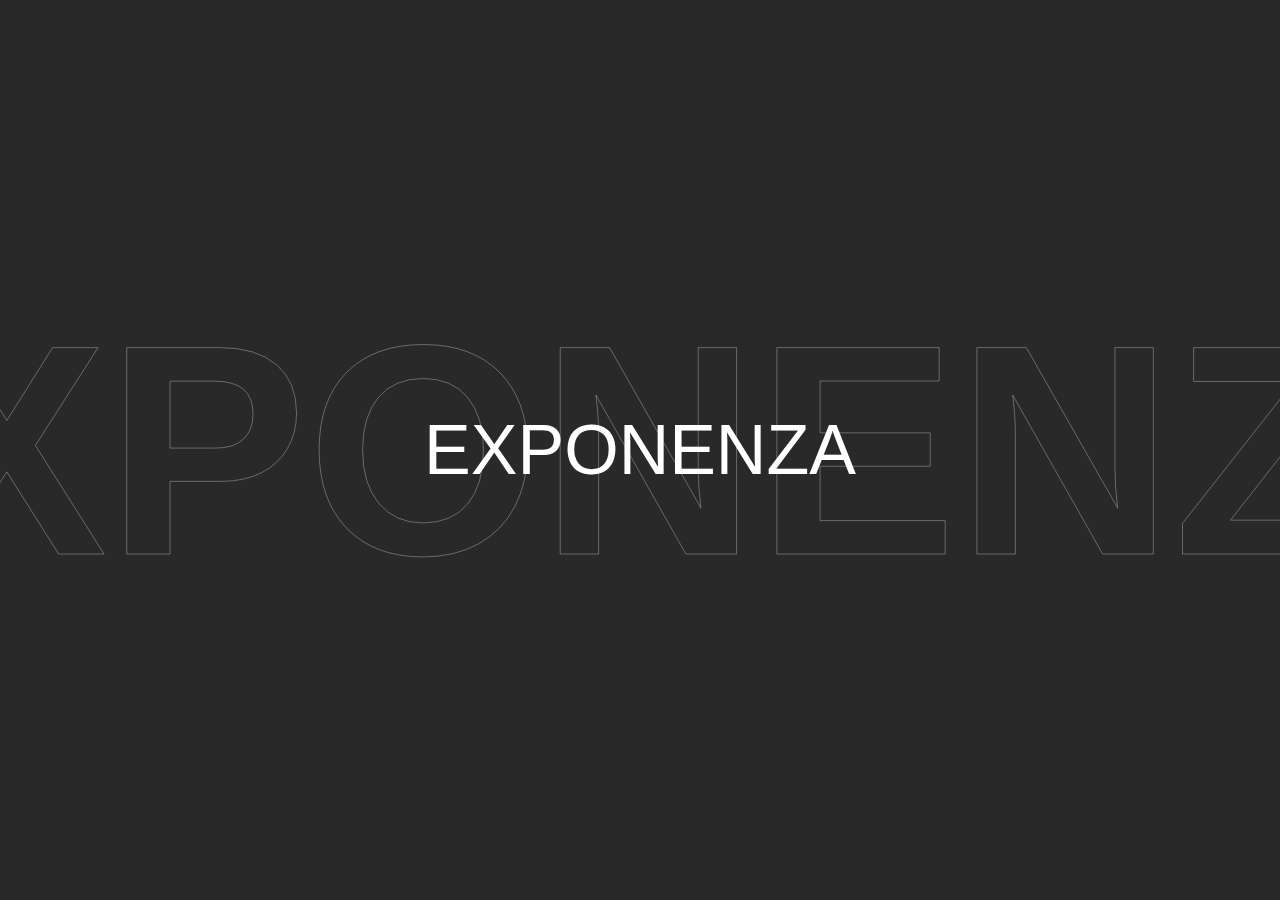
<file: New animations testing/index.html>
<!DOCTYPE html>
<html lang="en">
<head>
  <meta charset="UTF-8">
  <meta name="viewport" content="width=device-width, initial-scale=1.0">
  <title>Title Animation</title>
  <link rel="stylesheet" href="style.css">
</head>
<body>
  <div class="hero">
    <div class="title">
      <h1>EXPONENZA</h1>
      <div class="back-text">
        <span>EXPONENZA</span>
      </div>
    </div>
  </div>

  <script>
    window.onload = function() {
      const spanTexts = document.querySelectorAll(".back-text span");
      spanTexts.forEach(span => span.classList.add("active"));
    };
  </script>
</body>
</html>
</file>
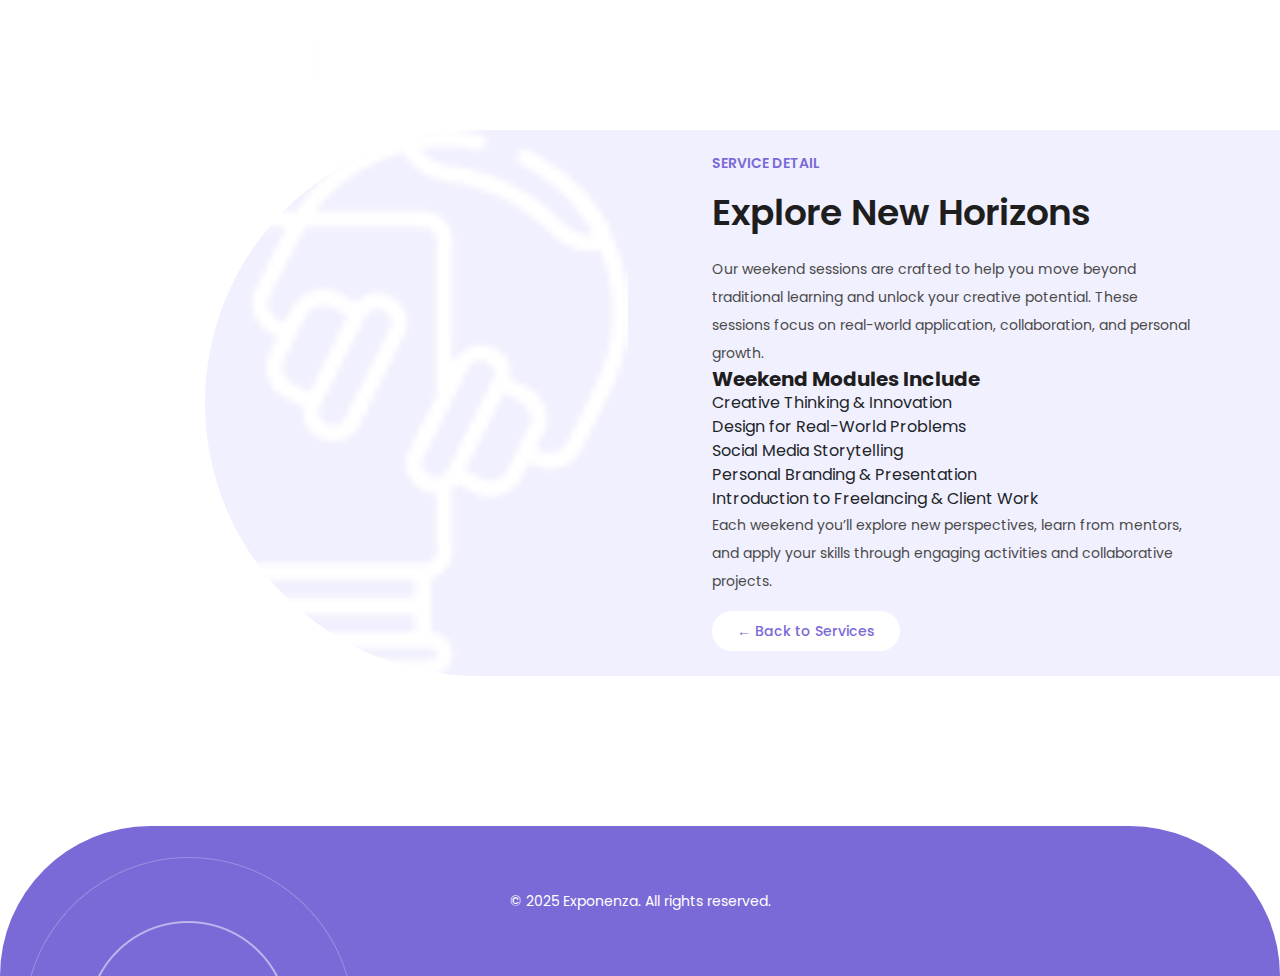
<file: explore-new-horizons - Copy.html>
<!DOCTYPE html>
<html lang="en">

<head>
  <meta charset="utf-8">
  <meta name="viewport" content="width=device-width, initial-scale=1, shrink-to-fit=no">
  <title>Explore New Horizons | Exponenza</title>
  <link href="vendor/bootstrap/css/bootstrap.min.css" rel="stylesheet">
  <link rel="stylesheet" href="assets/css/fontawesome.css">
  <link rel="stylesheet" href="assets/css/templatemo-scholar.css">
  <link rel="stylesheet" href="assets/css/owl.css">
  <link rel="stylesheet" href="assets/css/animate.css">
</head>

<body>

  <!-- Header -->
  <header class="header-area header-sticky">
    <div class="container">
      <nav class="main-nav">
        <a href="index.html" class="logo"><h1>Exponenza</h1></a>
        <ul class="nav">
          <li><a href="index.html#top">Home</a></li>
          <li><a href="index.html#services" class="active">Services</a></li>
          <li><a href="index.html#courses">Courses</a></li>
          <li><a href="index.html#team">Team</a></li>
          <li><a href="index.html#events">Events</a></li>
          <li><a href="index.html#contact">Register Now!</a></li>
        </ul>
      </nav>
    </div>
  </header>

  <section class="section about-us">
    <div class="container">
      <div class="row align-items-center">
        <div class="col-lg-6">
          <img src="assets/images/service-02.png" alt="Explore New Horizons" class="img-fluid">
        </div>
        <div class="col-lg-6">
          <div class="section-heading">
            <h6>Service Detail</h6>
            <h2>Explore New Horizons</h2>
            <p>Our weekend sessions are crafted to help you move beyond traditional learning and unlock your creative potential. These sessions focus on real-world application, collaboration, and personal growth.</p>
            <h5>Weekend Modules Include</h5>
            <ul>
              <li>Creative Thinking & Innovation</li>
              <li>Design for Real-World Problems</li>
              <li>Social Media Storytelling</li>
              <li>Personal Branding & Presentation</li>
              <li>Introduction to Freelancing & Client Work</li>
            </ul>
            <p>Each weekend you’ll explore new perspectives, learn from mentors, and apply your skills through engaging activities and collaborative projects.</p>
            <div class="main-button mt-3">
              <a href="index.html#services">← Back to Services</a>
            </div>
          </div>
        </div>
      </div>
    </div>
  </section>

  <footer>
    <div class="container">
      <div class="col-lg-12">
        <p>© 2025 Exponenza. All rights reserved.</p>
      </div>
    </div>
  </footer>

  <script src="vendor/jquery/jquery.min.js"></script>
  <script src="vendor/bootstrap/js/bootstrap.min.js"></script>
  <script src="assets/js/custom.js"></script>
</body>
</html>
</file>
<file: New animations testing/style.css>
* {
  margin: 0;
  padding: 0;
  font-family: 'Poppins', sans-serif;
  box-sizing: border-box;
}

.hero {
  height: 100vh;
  background: #292929;
  display: flex;
  justify-content: center;
  align-items: center;
}

.title {
  text-align: center;
  color: #fff;
  position: relative;
}

.title h1 {
  font-size: 70px;
  font-weight: 500;
  position: relative;
  z-index: 10;
}

.back-text {
  position: absolute;
  top: 50%;
  left: 50%;
  transform: translate(-50%, -50%);
}

.back-text span {
  display: inline-block;
  font-size: 300px;
  font-weight: 700;
  -webkit-text-stroke: 1px rgba(255,255,255,0.3);
  -webkit-text-fill-color: transparent;
  transform: translateY(100px);
  transition: transform 0.6s ease;
}

.back-text span.active {
  transform: translateY(0);
}
</file>
<file: assets/css/templatemo-scholar.css>
/* 

TemplateMo 586 Scholar

https://templatemo.com/tm-586-scholar

*/

/* ---------------------------------------------
Table of contents
------------------------------------------------
01. font & reset css
02. reset
03. global styles
04. header
05. banner
06. features
07. testimonials
08. contact
09. footer

--------------------------------------------- */
/* 
---------------------------------------------
font & reset css
--------------------------------------------- 
*/
@import url("https://fonts.googleapis.com/css2?family=Poppins:wght@100;200;300;400;500;600;700;800;900");
/* 
---------------------------------------------
reset
--------------------------------------------- 
*/
html, body, div, span, applet, object, iframe, h1, h2, h3, h4, h5, h6, p, blockquote, div
pre, a, abbr, acronym, address, big, cite, code, del, dfn, em, font, img, ins, kbd, q,
s, samp, small, strike, strong, sub, sup, tt, var, b, u, i, center, dl, dt, dd, ol, ul, li,
figure, header, nav, section, article, aside, footer, figcaption {
  margin: 0;
  padding: 0;
  border: 0;
  outline: 0;
}

.clearfix:after {
  content: ".";
  display: block;
  clear: both;
  visibility: hidden;
  line-height: 0;
  height: 0;
}

.clearfix {
  display: inline-block;
}

html[xmlns] .clearfix {
  display: block;
}

* html .clearfix {
  height: 1%;
}

ul, li {
  padding: 0;
  margin: 0;
  list-style: none;
}

header, nav, section, article, aside, footer, hgroup {
  display: block;
}

* {
  box-sizing: border-box;
}

html, body {
  font-family: 'Poppins', sans-serif;
  -ms-text-size-adjust: 100%;
  -webkit-font-smoothing: antialiased;
  -moz-osx-font-smoothing: grayscale;
}

a {
  text-decoration: none !important;
}

h1, h2, h3, h4, h5, h6 {
  color: #1e1e1e;
  margin-top: 0px;
  margin-bottom: 0px;
  font-weight: 700;
}

ul {
  margin-bottom: 0px;
}

p {
  font-size: 14px;
  line-height: 28px;
  color: #4a4a4a;
}

img {
  width: 100%;
  overflow: hidden;
}

/* 
---------------------------------------------
Global Styles
--------------------------------------------- 
*/
html,
body {
  font-family: 'Poppins', sans-serif;
}

::selection {
  background: #7a6ad8;
  color: #fff;
}

::-moz-selection {
  background: #7a6ad8;
  color: #fff;
}

.section {
  padding-top: 30px;
  margin-top: 120px;
}

.section-heading {
  margin-bottom: 60px;
}

.section-heading h2 {
  font-size: 36px;
  font-weight: 600;
  text-transform: capitalize;
  margin: 20px 0;
  line-height: 44px;
}

.section-heading h2 em {
  color: #7a6ad8;
  font-style: normal;
}

.section-heading h6 {
  color: #7a6ad8;
  font-size: 14px;
  text-transform: uppercase;
  font-weight: 600;
}

.main-button a {
  display: inline-block;
  background-color: #fff;
  color: #7a6ad8;
  font-size: 14px;
  font-weight: 500;
  height: 40px;
  line-height: 40px;
  padding: 0px 25px;
  border-radius: 20px;
  transition: all .3s;
}

.main-button a:hover {
  background-color: #7a6ad8;
  color: #fff;
}

/* 
---------------------------------------------
Pre-loader Style
--------------------------------------------- 
*/

.js-preloader {
  position: fixed;
  top: 0;
  left: 0;
  right: 0;
  bottom: 0;
  background-color: rgba(0,0,0,0.99);
  display: -webkit-box;
  display: flex;
  -webkit-box-align: center;
  align-items: center;
  -webkit-box-pack: center;
  justify-content: center;
  opacity: 1;
  visibility: visible;
  z-index: 9999;
  -webkit-transition: opacity 0.25s ease;
  transition: opacity 0.25s ease;
}

.js-preloader.loaded {
  opacity: 0;
  visibility: hidden;
  pointer-events: none;
}

@-webkit-keyframes dot {
  50% {
      -webkit-transform: translateX(96px);
      transform: translateX(96px);
  }
}

@keyframes dot {
  50% {
      -webkit-transform: translateX(96px);
      transform: translateX(96px);
  }
}

@-webkit-keyframes dots {
  50% {
      -webkit-transform: translateX(-31px);
      transform: translateX(-31px);
  }
}

@keyframes dots {
  50% {
      -webkit-transform: translateX(-31px);
      transform: translateX(-31px);
  }
}

.preloader-inner {
  position: relative;
  width: 142px;
  height: 40px;
  background: transparent;
}

.preloader-inner .dot {
  position: absolute;
  width: 16px;
  height: 16px;
  top: 12px;
  left: 15px;
  background: #7a6ad8;
  border-radius: 50%;
  -webkit-transform: translateX(0);
  transform: translateX(0);
  -webkit-animation: dot 2.8s infinite;
  animation: dot 2.8s infinite;
}

.preloader-inner .dots {
  -webkit-transform: translateX(0);
  transform: translateX(0);
  margin-top: 12px;
  margin-left: 31px;
  -webkit-animation: dots 2.8s infinite;
  animation: dots 2.8s infinite;
}

.preloader-inner .dots span {
  display: block;
  float: left;
  width: 16px;
  height: 16px;
  margin-left: 16px;
  background: #7a6ad8;
  border-radius: 50%;
}



/* 
---------------------------------------------
Header Style
--------------------------------------------- 
*/

.background-header {
  background-color: #7a6ad8 !important;
  border-radius: 0px 0px 25px 25px;
  height: 80px!important;
  position: fixed!important;
  top: 0!important;
  left: 0;
  right: 0;
  box-shadow: 0px 0px 10px rgba(0,0,0,0.15)!important;
  -webkit-transition: all .5s ease 0s;
  -moz-transition: all .5s ease 0s;
  -o-transition: all .5s ease 0s;
  transition: all .5s ease 0s;
}

.header-area {
  position: absolute;
  background-color: transparent;
  top: 40px;
  left: 0;
  right: 0;
  z-index: 100;
  -webkit-transition: all .5s ease 0s;
  -moz-transition: all .5s ease 0s;
  -o-transition: all .5s ease 0s;
  transition: all .5s ease 0s;
}

.header-area .main-nav {
  background: transparent;
  display: flex
}

.header-area .main-nav .logo {
  -webkit-transition: all 0.3s ease 0s;
  -moz-transition: all 0.3s ease 0s;
  -o-transition: all 0.3s ease 0s;
  transition: all 0.3s ease 0s;
  display: inline-block;
}

.header-area .main-nav .logo h1 {
  font-size: 36px;
  text-transform: uppercase;
  color: #fff;
  font-weight: 600;
  margin-right: 20px;
  padding-right: 20px;
  border-right: 1px solid rgba(250, 250, 250, 0.3);
}

.background-header .main-nav .logo,
.background-header .main-nav #search {
  margin-top: 18px;
}

.header-area .main-nav #search {
  position: relative;
}

.header-area .main-nav #search input {
  background-color: rgba(255, 255, 255, 0.10);
  height: 44px;
  width: 250px;
  border-radius: 23px;
  border: none;
  color: #fff;
  font-size: 14px;
  font-weight: 300;
  padding: 0px 20px 0px;
}

.header-area .main-nav #search input::placeholder {
  color: rgba(250, 250, 250, 0.75);
}

.header-area .main-nav #search i {
  position: absolute;
  color: #fff;
  right: 20px;
  top: 15px;
  font-size: 16px;
}

.header-area .main-nav ul.nav {
  border-radius: 0px 0px 25px 25px;
  flex-basis: 100%;
  margin-right: 0px;
  justify-content: right;
  -webkit-transition: all 0.3s ease 0s;
  -moz-transition: all 0.3s ease 0s;
  -o-transition: all 0.3s ease 0s;
  transition: all 0.3s ease 0s;
  position: relative;
  z-index: 999;
}

.header-area .main-nav .nav li:last-child {
  padding-right: 0px;
}

.header-area .main-nav .nav li {
  padding-left: 5px;
  padding-right: 5px;
  height: 40px;
  line-height: 40px;
}

.header-area .main-nav .nav li a {
  display: block;
  padding-left: 20px;
  padding-right: 20px;
  border-radius: 20px;
  font-weight: 300;
  font-size: 14px;
  height: 40px;
  line-height: 40px;
  text-transform: capitalize;
  color: #fff;
  -webkit-transition: all 0.4s ease 0s;
  -moz-transition: all 0.4s ease 0s;
  -o-transition: all 0.4s ease 0s;
  transition: all 0.4s ease 0s;
  border: transparent;
  letter-spacing: .25px;
}

.background-header .main-nav .nav {margin-top: 20px;}

.background-header .main-nav .nav li {
  height: 80px;
  line-height: 80px;
}

.header-area .main-nav .nav li:hover a {
  opacity: 0.8;
}
.header-area .main-nav .nav li a.active {
  color: #fff;
  background-color: rgba(255, 255, 255, 0.10);
  opacity: 1;
}

.background-header .main-nav .nav li:hover a {
  opacity: 0.8;
}
.background-header .main-nav .nav li a.active {
  color: #fff;
  background-color: rgba(255, 255, 255, 0.10);
  opacity: 1;
}

.header-area .main-nav .menu-trigger {
  cursor: pointer;
  position: absolute;
  top: 33px;
  width: 32px;
  height: 40px;
  text-indent: -9999em;
  z-index: 99;
  right: 20px;
  display: none;
}

.background-header .main-nav .menu-trigger {
  top: 20px;
}

.header-area .main-nav .menu-trigger span,
.header-area .main-nav .menu-trigger span:before,
.header-area .main-nav .menu-trigger span:after {
  -moz-transition: all 0.4s;
  -o-transition: all 0.4s;
  -webkit-transition: all 0.4s;
  transition: all 0.4s;
  background-color: #fff;
  display: block;
  position: absolute;
  width: 30px;
  height: 2px;
  left: 0;
}

.header-area .main-nav .menu-trigger span:before,
.header-area .main-nav .menu-trigger span:after {
  -moz-transition: all 0.4s;
  -o-transition: all 0.4s;
  -webkit-transition: all 0.4s;
  transition: all 0.4s;
  background-color: #fff;
  display: block;
  position: absolute;
  width: 30px;
  height: 2px;
  left: 0;
  width: 75%;
}

.header-area .main-nav .menu-trigger span:before,
.header-area .main-nav .menu-trigger span:after {
  content: "";
}

.header-area .main-nav .menu-trigger span {
  top: 16px;
}

.header-area .main-nav .menu-trigger span:before {
  -moz-transform-origin: 33% 100%;
  -ms-transform-origin: 33% 100%;
  -webkit-transform-origin: 33% 100%;
  transform-origin: 33% 100%;
  top: -10px;
  z-index: 10;
}

.header-area .main-nav .menu-trigger span:after {
  -moz-transform-origin: 33% 0;
  -ms-transform-origin: 33% 0;
  -webkit-transform-origin: 33% 0;
  transform-origin: 33% 0;
  top: 10px;
}

.header-area .main-nav .menu-trigger.active span,
.header-area .main-nav .menu-trigger.active span:before,
.header-area .main-nav .menu-trigger.active span:after {
  background-color: transparent;
  width: 100%;
}

.header-area .main-nav .menu-trigger.active span:before {
  -moz-transform: translateY(6px) translateX(1px) rotate(45deg);
  -ms-transform: translateY(6px) translateX(1px) rotate(45deg);
  -webkit-transform: translateY(6px) translateX(1px) rotate(45deg);
  transform: translateY(6px) translateX(1px) rotate(45deg);
  background-color: #fff;
}

.background-header .main-nav .menu-trigger.active span:before {
  background-color: #fff;
}

.header-area .main-nav .menu-trigger.active span:after {
  -moz-transform: translateY(-6px) translateX(1px) rotate(-45deg);
  -ms-transform: translateY(-6px) translateX(1px) rotate(-45deg);
  -webkit-transform: translateY(-6px) translateX(1px) rotate(-45deg);
  transform: translateY(-6px) translateX(1px) rotate(-45deg);
  background-color: #fff;
}

.background-header .main-nav .menu-trigger.active span:after {
  background-color: #fff;
}

.header-area.header-sticky .nav li a.active {
  color: #fff;
}

.visible{
  display:inline !important;
}

@media (max-width: 1200px) {
  .header-area .main-nav .nav li {
    padding-left: 2px;
    padding-right: 2px;
  }
  .header-area .main-nav .nav li a {
    padding-left: 10px;
    padding-right: 10px;
  }

}

@media (max-width: 767px) {
  .background-header .main-nav .nav,
  .header-area .main-nav .nav {
    background-color: #f1f0fe;
  }
  .background-header .main-nav .nav li a,
  .header-area .main-nav .nav li a {
    line-height: 50px;
    height: 50px;
    font-weight: 400;
    color: #1e1e1e;
    background-color: #f1f0fe;
     border-radius: 0px 0px 25px 25px;
  }
  .background-header .main-nav .nav li,
  .header-area .main-nav .nav li {
    border-top: 1px solid #ddd;
    background-color: #f1f0fe;
    height: 50px;
    border-radius: 0px 0px 25px 25px;
  }
  .background-header .main-nav .nav li:last-child,
  .header-area .main-nav .nav li:last-child {
    border-radius: 0px 0px 25px 25px;
  }
  .header-area .main-nav .nav {
    height: auto;
    flex-basis: 100%;
  }
  .header-area .main-nav .logo {
    position: absolute;
    left: 30px;
    top: 0px;
  }
  .background-header .main-nav .logo {
    top: 0px;
  }
  .background-header .main-nav .border-button {
    top: 0px !important;
  }
  .header-area .main-nav .border-button {
    position: absolute;
    top: 15px;
    right: 70px;
  }
  .header-area.header-sticky .nav li a:hover,
  .header-area.header-sticky .nav li a.active {
    color: #7a6ad8!important;
    opacity: 1;
  }
  .header-area.header-sticky .nav li.search-icon a {
    width: 100%;
  }
  .header-area {
    background-color: transparent;
    padding: 0px 15px;
    height: 80px;
    box-shadow: none;
    text-align: center;
  }
  .header-area .container {
    padding: 0px;
  }
  .header-area .logo {
    margin-left: 0px;
    margin-top: 30px;
  }
  .header-area .menu-trigger {
    display: block !important;
  }
  .header-area .main-nav {
    overflow: hidden;
  }
  .header-area .main-nav .nav {
    float: none;
    width: 100%;
    display: none;
    -webkit-transition: all 0s ease 0s;
    -moz-transition: all 0s ease 0s;
    -o-transition: all 0s ease 0s;
    transition: all 0s ease 0s;
    margin-left: 0px;
  }
  .header-area .main-nav .nav li:first-child {
    border-top: 1px solid #eee;
  }
  .header-area.header-sticky .nav {
    margin-top: 100px !important;
  }
  .background-header.header-sticky .nav {
    margin-top: 80px !important;
  }
  .header-area .main-nav .nav li {
    width: 100%;
    background: #fff;
    padding-left: 0px !important;
    padding-right: 0px !important;
  }
  
}

/* 
---------------------------------------------
Banner Style
--------------------------------------------- 
*/

.main-banner {
  background-image: url(../images/banner-bg.jpg);
  background-position: right bottom;
  background-repeat: no-repeat;
  background-size: cover;
  padding: 170px 0px 120px 0px;
}

.main-banner .item-1 {
  background-image: url(../images/banner-item-01.jpg);
}

.main-banner .item-2 {
  background-image: url(../images/banner-item-02.jpg);
}

.main-banner .item-3 {
  background-image: url(../images/banner-item-03.jpg);
}

.main-banner .item {
  background-repeat: no-repeat;
  background-position: center center;
  background-size: cover;
  border-radius: 25px;
  padding: 100px 100px;
  margin-left: 130px;
}

.main-banner .item span.category {
  background-color: #7a6ad8;
  color: #fff;
  font-size: 14px;
  text-transform: uppercase;
  padding: 5px 15px;
  border-radius: 20px;
  display: inline-block;
  margin-bottom: 50px;
}

.main-banner .item h2 {
  font-size: 48px;
  font-weight: 700;
  color: #fff;
  line-height: 70px;
  width: 60%;
  margin-bottom: 40px;
}

.main-banner .item p {
  color: #fff;
  width: 65%;
}

.main-banner .item .buttons {
  display: flex;
  margin-top: 50px;
}

.main-banner .item .buttons .main-button {
  margin-right: 30px;
}

.main-banner .item .buttons .main-button a {
  font-size: 14px;
  color: #7a6ad8;
  background-color: #fff;
  display: inline-block;
  height: 50px;
  line-height: 50px;
  padding: 0px 25px;
  border-radius: 25px;
  font-weight: 500;
}

.main-banner .item .buttons .icon-button i {
  color: #7a6ad8;
  background-color: #fff;
  display: inline-block;
  height: 50px;
  width: 50px;
  text-align: center;
  line-height: 50px;
  border-radius: 50%;
  margin-right: 10px;
  font-size: 16px;
}

.main-banner .item .buttons .icon-button a {
  color: #fff;
  font-size: 14px;
  font-weight: 500;
}

.main-banner .owl-nav {
  position: absolute;
  max-width: 1320px;
  bottom: 23px;
  left: 0;
  text-align: right;
}

.main-banner .owl-nav .owl-prev i,
.main-banner .owl-nav .owl-next i {
  width: 50px;
  height: 50px;
  line-height: 50px;
  font-size: 24px;
  display: inline-block;
  color: #fff;
  background-color: rgba(255, 255, 255, 0.2);
  border-radius: 50%;
  opacity: 1;
  transition: all .3s;
}

.main-banner .owl-nav .owl-prev i {
  position: absolute;
  bottom: 65px;
}

.main-banner .owl-nav .owl-prev i:hover,
.main-banner .owl-nav .owl-next i:hover {
  opacity: 1;
  background-color: rgba(255, 255, 255, 0.5);
}


/* 
---------------------------------------------
Services Style
--------------------------------------------- 
*/

.services .service-item:hover .icon img {
  margin-top: -10px;
}

.services .service-item {
  position: relative;
  margin-top: 95px;
}

.services .service-item .icon {
  width: 190px;
  height: 190px;
  display: inline-block;
  text-align: center;
  line-height: 190px;
  background-color: #7a6ad8;
  border-radius: 50%;
  position: absolute;
  right: 0;
  top: -95px;
}

.services .service-item .icon img {
  max-width: 86px;
  transition: all .2s;
}

.services .service-item .main-content {
  border-radius: 25px;
  padding: 80px 30px 50px 30px;
  background-color: #f1f0fe;
  margin-bottom: 30px;
  margin-right: 80px;
  transition: all .4s;
}

.services .service-item h4 {
  font-size: 22px;
  font-weight: 600;
  margin-bottom: 15px;
  line-height: 30px;
  transition: all .4s;
}

.services .service-item p {
  color: #4a4a4a;
  margin-bottom: 25px;
}

/* 
---------------------------------------------
About Style
--------------------------------------------- 
*/

.about-us {
  position: relative;
  padding: 0px;
  margin-top: 130px;
}

.about-us:before {
  position: absolute;
  top: 0;
  bottom: 0;
  right: 0;
  z-index: -1;
  width: 84%;
  height: 100%;
  background-color: #f1f0fe;
  content: '';
  border-top-left-radius: 500px;
  border-bottom-left-radius: 500px;
}

.accordion {
  margin-top: -40px;
  margin-bottom: -40px;
  background-color: #7a6ad8;
  border-radius: 40px;
  padding: 80px 50px 50px 50px;
}

.accordion-item {
  background-color: #fff;
  border-radius: 40px !important;
  margin-bottom: 30px;
  border: none;
}

.accordion-item .accordion-button {
  outline: none;
  box-shadow: none;
  border-radius: 40px !important;
}

.accordion-button:not(.collapsed) {
  color: #7a6ad8;
  background-color: #fff;
}

h2.accordion-header button {
  padding: 15px 25px;
  font-family: 'Poppins';
  font-size: 16px;
  font-weight: 600;
}

.accordion-button::after {
  font-size: 18px;
  font-weight: 500;
  background-image: none;
  content: '+';
  width: 30px;
  height: 30px;
  display: inline-block;
  text-align: center;
  line-height: 30px;
  border-radius: 50%;
  background-color: #7a6ad8;
  color: #fff;
}

.accordion-button:not(.collapsed)::after {
  background-image: none;
  line-height: 32px;
  content: '-';
}

.accordion-body {
  padding: 0px 25px 30px 25px;
  font-size: 14px;
  line-height: 28px;
  color: #4a4a4a;
}

.about-us .section-heading {
  margin-left: 60px;
  margin-bottom: 0px;
}

.about-us .section-heading .main-button {
  margin-top: 50px;
}


/* 
---------------------------------------------
Courses Style
--------------------------------------------- 
*/

.courses {
  margin-top: 160px;
}

.event_filter {
  text-align: center;
}

.event_filter {
  background-color: #f1f0fe;
  border-radius: 50px;
  padding: 15px 40px;
  list-style: none;
  margin: 0 auto 70px;
  max-width: max-content;
}

.event_filter li {
  display: inline-block;
  margin: 0px 20px;
}

.event_filter li a {
  font-size: 14px;
  font-weight: 500;
  color: #1e1e1e;
  transition: all .3s;
}

.event_filter li

.event_filter li a.is_active,
.event_filter li a:hover {
  color: #7a6ad8;
}

.events_item .thumb {
  position: relative;
  border-radius: 25px;
  overflow: hidden;
}

.events_item .thumb img {
  margin-bottom: -5px;
}

.events_item .thumb span.category {
  position: absolute;
  left: 30px;
  top: 30px;
  font-size: 14px;
  text-transform: uppercase;
  color: #7a6ad8;
  background-color: rgba(250, 250, 250, 0.95);
  padding: 8px 20px;
  border-radius: 25px;
  font-weight: 500;
  display: inline-block;
}

.events_item .thumb span.price {
  position: absolute;
  right: -30px;
  top: -50px;
  background-color: rgba(122, 106, 216, 0.95);
  width: 130px;
  height: 130px;
  border-radius: 50%;
  display: inline-block;
  transition: all .3s;
}

.events_item .thumb span.price h6 {
  margin-top: 72px;
  margin-left: 22px;
  font-size: 28px;
  text-transform: uppercase;
  color: #fff;
  font-weight: 700;
}

.events_item .thumb span.price em {
  font-size: 18px;
  font-weight: 500;
  font-style: normal;
  vertical-align: top;
}

.events_item {
  background-color: #f1f0fe;
  border-radius: 25px;
  margin-bottom: 30px;
  position: relative;
  justify-content: center;
  align-items: center;
} 

.events_item .down-content {
  padding: 20px 30px 25px 30px;
}

.events_item .down-content span.author {
  color: #7a6ad8;
  font-size: 15px;
  display: inline-block;
  margin-bottom: 6px;
}

.events_item .down-content h4 {
  font-size: 22px;
  font-weight: 600;
  transition: all .3s;
}

.events_item:hover .down-content h4 {
  color: #7a6ad8;
}

.events_item:hover .thumb span.price {
  transform: scale(1.2);
}


/* 
---------------------------------------------
Facts Style
--------------------------------------------- 
*/

.fun-facts {
  position: relative;
  padding: 120px 0px 80px 0px;
  overflow: hidden;
}

.fun-facts:before {
  position: absolute;
  top: 0;
  bottom: 0;
  left: 0;
  z-index: -1;
  width: 95%;
  height: 100%;
  background-color: #7a6ad8;
  content: '';
  border-top-right-radius: 500px;
  border-bottom-right-radius: 500px;
}

.fun-facts:after {
  background: url(../images/contact-dec-01.png);
  position: absolute;
  left: 15%;
  opacity: 0.5;
  top: 0;
  width: 318px;
  height: 119px;
  content: '';
  z-index: 2;
}

.fun-facts .counter {
  text-align: center;
  margin-bottom: 40px;
}

.fun-facts h2 {
  color: #fff;
  font-size: 48px;
  font-weight: 700;
}

.fun-facts h2::after {
  content: '+';
  margin-left: 5px;
}

.fun-facts p {
  color: #fff;
  font-size: 15px;
  font-weight: 500;
  margin-top: 15px;
}


/* 
---------------------------------------------
Team Style
--------------------------------------------- 
*/

.team {
  margin-top: 100px;
    padding-top: 140px;
}

.team-member {
  position: relative;
}

.team-member:hover img {
  top: -120px;
}

.team-member img {
  max-width: 220px;
  border-radius: 50%;
  position: absolute;
  top: -110px;
  left: 50%;
  transform: translateX(-110px);
  transition: all .3s;
}

.team-member .main-content {
  border-radius: 25px;
  padding: 140px 30px 40px 30px;
  background-color: #f1f0fe;
  text-align: center;
}

.team-member .main-content span.category {
  color: #7a6ad8;
  font-size: 15px;
}

.team-member .main-content h4 {
  font-size: 22px;
  font-weight: 600;
  margin-top: 8px;
  margin-bottom: 15px;
}

.team-member .main-content ul li {
  display: inline-block;
  margin: 0px 2px;
}

.team-member .main-content ul li a {
  background-color: #fff;
  color: #7a6ad8;
  display: inline-block;
  text-align: center;
  line-height: 40px;
  font-size: 18px;
  width: 40px;
  height: 40px;
  border-radius: 50%;
  transition: all .3s;
}

.team-member .main-content ul li a:hover {
  background-color: #7a6ad8;
  color: #fff;
}


/* 
---------------------------------------------
Testimonials Style
--------------------------------------------- 
*/

.testimonials {
  position: relative;
  padding: 80px 0px;
  margin-top: 150px;
}

.testimonials:before {
  position: absolute;
  top: 0;
  bottom: 0;
  right: 0;
  z-index: -1;
  width: 65%;
  height: 100%;
  background-color: #f1f0fe;
  content: '';
  border-top-left-radius: 500px;
  border-bottom-left-radius: 500px;
}

.testimonials .section-heading {
  margin-bottom: 0px;
  margin-left: 60px;
  vertical-align: middle;
}

.testimonials .section-heading p {
  margin-top: 50px;
}

.testimonials .item {
  background-color: #7a6ad8;
  border-radius: 25px;
  padding: 80px;
}

.testimonials .item p {
  font-size: 18px;
  line-height: 40px;
  color: #fff;
  font-style: italic;
  font-weight: 300;
  margin-bottom: 40px;
}

.testimonials .item img {
  border-radius: 50%;
  max-width: 100px;
  float: left;
  margin-right: 25px;
}

.testimonials .item span {
  display: inline-block;
  margin-top: 20px;
  font-size: 15px;
  color: #fff;
}

.testimonials .item h4 {
  color: #fff;
  font-size: 22px;
  font-weight: 600;
  margin-top: 8px;
}

.testimonials .owl-nav {
  position: absolute;
  top: 50%;
  transform: translateY(-5px);
  right: -25px;
  text-align: right;
}

.testimonials .owl-nav .owl-prev i,
.testimonials .owl-nav .owl-next i {
  width: 50px;
  height: 50px;
  line-height: 50px;
  font-size: 24px;
  display: inline-block;
  color: #7a6ad8;
  background-color: #fff;
  border-radius: 50%;
  box-shadow: 0px 0px 5px rgba(0, 0, 0, 0.10);
  opacity: 1;
  transition: all .3s;
}

.testimonials .owl-nav .owl-prev i {
  position: absolute;
  bottom: 65px;
}

.testimonials .owl-nav .owl-prev i:hover,
.testimonials .owl-nav .owl-next i:hover {
  opacity: 1;
  box-shadow: 0px 0px 10px rgba(0, 0, 0, 0.15);
}


/* 
---------------------------------------------
Events Style
--------------------------------------------- 
*/

.events .section-heading {
  margin-bottom: 100px;
}

.events .item {
  background-color: #f1f0fe;
  border-radius: 25px;
  position: relative;
  padding: 40px;
  margin-bottom: 96px;
}

.events .item .image {
  position: relative;
}

.events .item .image img {
  position: absolute;
  border-radius: 25px;
  max-width: 260px;
  left: 0;
  top: -70px;
}

.events .item ul li {
  display: inline-block;
  width: 17.5%;
  vertical-align: middle;
}

.events .item ul li:first-child {
  width: 35%;
}

.events .item ul li:nth-of-type(2) {
  width: 28%;
}

.events .item ul li span.category {
  font-size: 14px;
  text-transform: uppercase;
  color: #7a6ad8;
  background-color: #fff;
  padding: 8px 20px;
  border-radius: 25px;
  font-weight: 500;
  display: inline-block;
  margin-bottom: 20px;
}

.events .item ul li h4 {
  font-size: 22px;
  font-weight: 600;
}

.events .item ul li span {
  display: inline-block;
  font-size: 14px;
  color: #4a4a4a;
  margin-bottom: 10px;
}

.events .item ul li h6 {
  font-size: 16px;
  color: #7a6ad8;
  font-weight: 600;
}

.events .item a {
  position: absolute;
  right: 0;
  top: 22px;
  background-color: #7a6ad8;
  width: 60px;
  height: 120px;
  display: inline-block;
  text-align: center;
  line-height: 120px;
  font-size: 18px;
  z-index: 1;
  color: #fff;
  border-radius: 60px 0px 0px 60px;
}


/* 
---------------------------------------------
Contact Style
--------------------------------------------- 
*/

.contact-us {
  margin-top: 80px;
  position: relative;
  padding: 50px 0px;
}

.contact-us:before {
  position: absolute;
  top: 0;
  bottom: 0;
  left: 0;
  z-index: -1;
  width: 65%;
  height: 100%;
  background-color: #f1f0fe;
  content: '';
  border-top-right-radius: 500px;
  border-bottom-right-radius: 500px;
}


.contact-us  .section-heading {
  margin-right: 110px;
  margin-bottom: 0px;
}

.contact-us  .section-heading p {
  margin-top: 50px;
}

.contact-us .special-offer {
  margin-top: 50px;
  background-color: #fff;
  border-radius: 25px;
  padding: 30px 120px;
  display: inline-block;
  position: relative;
}

.contact-us .special-offer span.offer {
  position: absolute;
  left: 0;
  top: 0;
  background-color: #7a6ad8;
  width: 80px;
  padding: 30px 8px;
  line-height: 25px;
  height: 120px;
  border-radius: 15px 60px 60px 15px; 
  display: inline-block;
  text-align: center;
  color: #fff;
  font-size: 16px;
  text-transform: uppercase;
  text-align: left;
}

.contact-us .special-offer span.offer em {
  font-size: 28px;
  font-style: normal;
  font-weight: 600;
}

.contact-us .special-offer h6 {
  font-size: 15px;
  color: #4a4a4a;
  text-transform: uppercase;
  font-weight: 400;
  margin-bottom: 15px;
}

.contact-us .special-offer h6 em {
  font-style: normal;
  color: #7a6ad8;
  font-weight: 600;
}

.contact-us .special-offer h4 {
  font-size: 22px;
  font-weight: 600;
}

.contact-us .special-offer h4 em {
  font-style: normal;
  color: #7a6ad8;
}

.contact-us .special-offer a {
  position: absolute;
  right: 30px;
  top: 35px;
  width: 50px;
  height: 50px;
  display: inline-block;
  text-align: center;
  line-height: 50px;
  background-color: #7a6ad8;
  color: #fff;
  border-radius: 50%;
}

.contact-us .contact-us-content {
  border-radius: 25px;
  padding: 80px;
  background-color: #7a6ad8;
  position: relative;
  z-index: 1;
}

.contact-us .contact-us-content::before {
  background: url(../images/contact-dec-01.png);
  position: absolute;
  left: 50%;
  transform: translateX(-149px);
  opacity: 0.5;
  top: 0;
  width: 318px;
  height: 119px;
  content: '';
  z-index: 2;
}

.contact-us .contact-us-content::after {
  background: url(../images/contact-dec-02.png);
  position: absolute;
  right: 0;
  bottom: 0;
  width: 183px;
  height: 149px;
  content: '';
  z-index: 2;
}

#contact-form input {
  width: 100%;
  height: 50px;
  border-radius: 25px;
  background-color: rgba(249, 235, 255, 0.15);
  border: none;
  outline: none;
  font-weight: 300;
  padding: 0px 20px;
  font-size: 14px;
  color: #fff;
  margin-bottom: 30px;
  position: relative;
  z-index: 3;
}

#contact-form input::placeholder {
  color: #fff;
}

#contact-form textarea {
  width: 100%;
  height: 120px;
  border-radius: 25px;
  background-color: rgba(249, 235, 255, 0.15);
  border: none;
  outline: none;
  font-weight: 300;
  padding: 20px;
  font-size: 14px;
  color: #fff;
  margin-bottom: 30px;
  position: relative;
  z-index: 3;
}

#contact-form textarea::placeholder {
  color: #fff;
}

#contact-form button {
  border: none;
  height: 50px;
  font-size: 14px;
  font-weight: 600;
  background-color: #fff;
  padding: 0px 25px;
  border-radius: 25px;
  color: #7a6ad8;
  transition: all .4s;
  position: relative;
  z-index: 3;
}

#contact-form button:hover {
  opacity: 0.8;
}

.contact-us-content .more-info {
  text-align: center;
  background: rgb(85,0,227);
  background: linear-gradient(90deg, rgba(85,0,227,1) 0%, rgba(198,61,255,1) 100%);
  border-radius: 0px 0px 23px 23px;
  padding: 45px 30px 15px 30px;
}

.contact-us-content .more-info .info-item {
  text-align: center;
  margin-bottom: 30px;
}

.contact-us-content .more-info i {
  font-size: 32px;
  color: #fff;
  margin-bottom: 15px;
}

.contact-us-content .more-info h4 a {
  color: #fff;
  font-size: 16px;
  font-weight: 400;
}

/* 
---------------------------------------------
Footer Style
--------------------------------------------- 
*/

footer {
  margin-top: 150px;
  position: relative;
  background-color: #7a6ad8;
  vertical-align: middle;
  min-height: 150px;
  border-radius: 150px 150px 0px 0px;
}

footer p {
  text-align: center;
  line-height: 150px;
  color: #fff;
  font-weight: 400;
}

footer p a {
  color: #fff;
  transition: all .3s;
  position: relative;
  z-index: 3;
}

footer p a:hover {
  opacity: 0.75;
}

footer::before {
  background: url(../images/contact-dec-01.png);
  position: absolute;
  left: 30px;
  transform: rotate(180deg);
  opacity: 1;
  bottom: 0;
  width: 318px;
  height: 119px;
  content: '';
  z-index: 2;
}

/* 
---------------------------------------------
Responsive Style
--------------------------------------------- 
*/

body {
  overflow-x: hidden;
}

@media (max-width: 767px) {
  .header-area {
    top: 0px;
  }
  .header-area .main-nav .logo h1 {
    border-right: none;
  }
  .main-banner .item {
    padding: 80px 30px 120px 30px !important;
  }
  .main-banner .owl-nav {
    left: 30px !important;
  }
  .event_filter  {
    padding: 15px 20px;
  }
  .event_filter li {
    display: inline-block;
    margin: 0px 10px;
  }
}

@media (max-width: 992px) {
  .header-area .main-nav #search input,
  .header-area .main-nav #search i {
    display: none;
  }
  .header-area .main-nav .logo h1 {
    font-size: 34px;
  }
  .header-area .main-nav .logo {
    border-right: none;
  }
  .main-banner {
    padding-top: 100px;
  }
  .main-banner .item {
    padding: 100px 60px 140px 60px;
    margin-left: 0px;
    text-align: center;
  }
  .main-banner .item h2,
  .main-banner .item p {
    width: 100%;
  }
  .main-banner .item h2 {
    font-size: 36px;
    line-height: 50px;
  }
  .main-banner .item .buttons {
    display: inline-block;
    text-align: center;
  }
  .main-banner .item .buttons .main-button {
    margin-right: 0px;
    margin-bottom: 30px;
  }
  .main-banner .owl-nav {
    left: 50% !important;
    transform: translateX(-60px) !important;
    bottom: 60px;
  }
  .main-banner .owl-nav .owl-prev i {
    bottom: 0px;
  }
  .main-banner .owl-nav .owl-next i {
    bottom: 0px;
    position: absolute;
    left: 65px;
  }
  .services {
    margin-top: 80px;
  }
  .about-us {
    margin-top: 100px;
  }
  .accordion {
    padding: 40px 25px 10px 25px;
  }
  .services .service-item .icon {
    width: 170px;
    height: 170px;
    line-height: 170px;
  }
  .about-us .section-heading {
    margin-left: 0px;
    margin-top: 120px;
  }
  .about-us::before,
  .testimonials::before,
  .contact-us::before {
    display: none;
  }
  .about-us .section-heading p,
  .testimonials .section-heading p,
  .contact-us .section-heading p {
    margin-top: 30px;
  }
  .about-us .section-heading .main-button {
    margin-top: 30px;
  }
  .about-us .main-button a {
    background-color: #7a6ad8;
    color: #fff;
  }
  .courses {
    margin-top: 100px;
  }
  .event_filter ul li {
    display: block;
    margin: 12px 5px;
  }
  .fun-facts {
    margin-top: 70px;
  }
  .fun-facts::before {
    width: 95%;
  }
  .team {
    margin-top: 160px;
  }
  .team-member {
    margin-bottom: 140px;
  }
  .testimonials {
    margin-top: -50px;
    padding: 0px;
  }
  .testimonials .section-heading {
    margin-left: 0px;
    margin-top: 40px;
  }
  .testimonials .item {
    padding: 40px 40px 60px 40px;
  }
  .testimonials .item h4 {
    font-size: 17px;
  }
  .testimonials .item img {
    margin-right: 15px;
  }
  .testimonials .owl-nav {
    display: none;
  }
  .events {
    margin-top: 80px;
  }
  .events .item {
    margin-bottom: 66px;
  }
  .events .item .image img {
    position: relative;
    max-width: 100%;
  }
  .events .item ul {
    margin-top: -40px;
  }
  .events .item ul li:first-child {
    width: 100% !important;
    margin-bottom: 30px;
    padding-bottom: 30px;
    border-bottom: 1px solid #ddd;
  }
  .events .item ul li:nth-child(2) {
    width: 40% !important;
  }
  .events .item ul li {
    display: inline-block;
    width: 28% !important;
  }
  .events .item ul li:last-child {
    text-align: right;
  }
  .events .item a {
    bottom: 150px;
    top: auto;
  }
  .events .item ul li h6 {
    font-size: 14px;
  }
  .contact-us {
    padding-top: 20px;
  }
  .contact-us .section-heading {
    margin-right: 0px;
  }
  .contact-us .special-offer {
    background-color: #f1f0fe;
    margin-bottom: 60px;
    padding: 34px 30px 34px 100px;
    width: 100%;
  }
  .contact-us .special-offer h4 {
    font-size: 17px;
  }
  .contact-us .special-offer a {
    width: 40px;
    height: 40px;
    line-height: 40px;
    top: 15px;
    right: 15px;
  }
  .contact-us .contact-us-content {
    padding: 30px;
  }
  footer {
    margin-top: 30px;
  }
}

@media (max-width: 1200px) {
  .header-area .main-nav #search input {
    width: 200px;
  }
  .header-area .main-nav .nav li.has-sub:after {
    right: 15px;
  }
  .fun-facts:before {
    width: 95%;
  }
}
</file>
